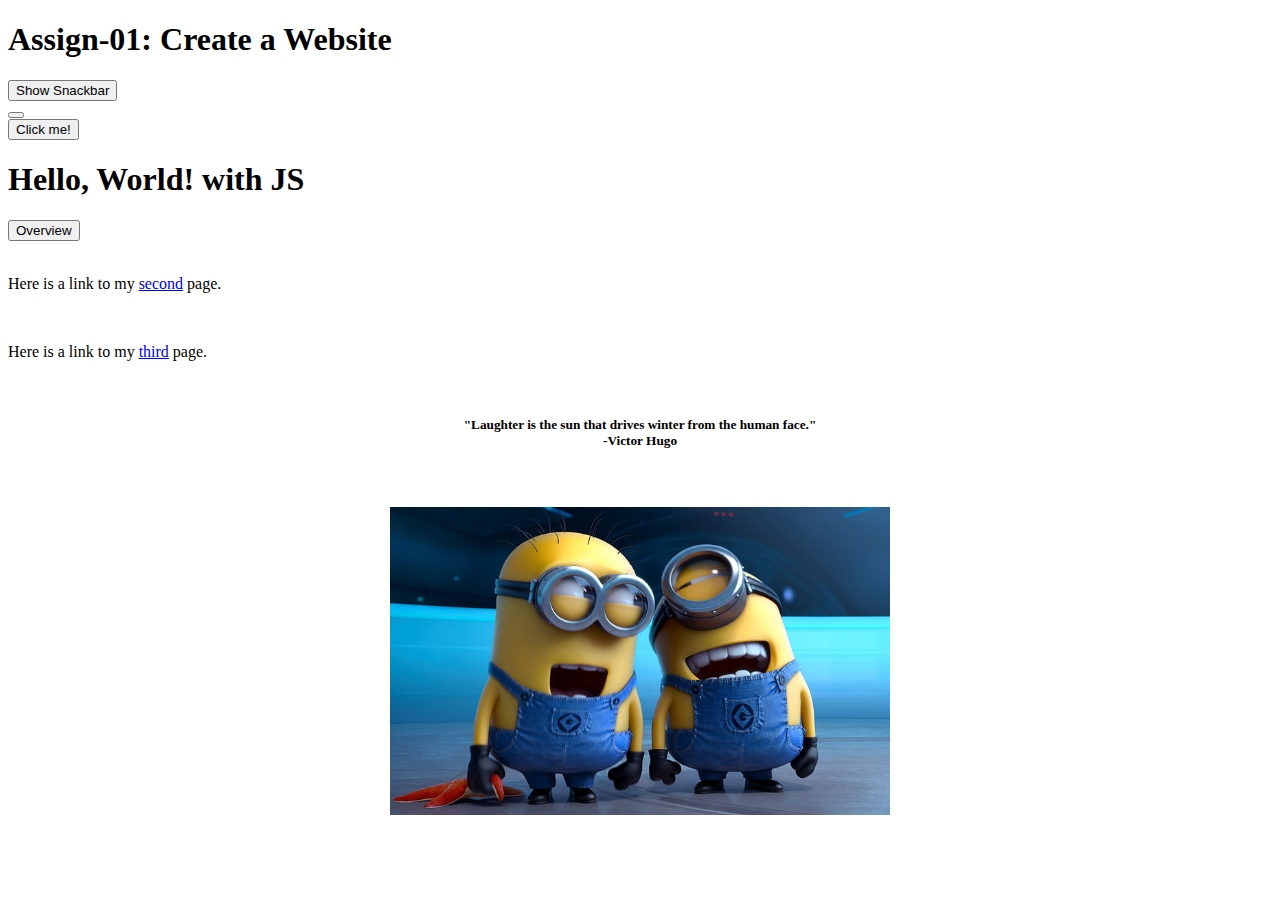
<file: index.html>
<!DOCTYPE html>
<html>
   <head>
      <meta charset="utf-8">
      <meta name="description" content="Assign-01: Create a Website">
      <meta name="keywords" content="immaculata, ics2o">
      <meta name="author" content="Sirine Cherkaoui">
      <meta name="viewport" content="width=device-width, initial-scale=1.0">
      <!-- Favicon -->
      <link rel="apple-touch-icon" sizes="180x180" href="./fav_index/apple-touch-icon.png">
      <link rel="icon" type="image/png" sizes="32x32" href="./fav_index/favicon-32x32.png">
      <link rel="icon" type="image/png" sizes="16x16" href="./fav_index/favicon-16x16.png">
      <link rel="manifest" href="./fav_index/site.webmanifest">
      <!-- Google's MDL -->
      <link rel="stylesheet" href="https://fonts.googleapis.com/icon?family=Material+Icons">
      <link rel="stylesheet" href="https://code.getmdl.io/1.3.0/material.pink-deep_purple.min.css" />
      <script defer src="https://code.getmdl.io/1.3.0/material.min.js"></script> 
      <title>Assign-01: Create a Website</title>
      <link href="style.css" rel="stylesheet" type="text/css" />
   </head>
   <body>
      <h1> Assign-01: Create a Website </h1>
      <button id="demo-show-snackbar" class="mdl-button mdl-js-button mdl-button--raised" type="button">Show Snackbar</button>
      <div id="demo-snackbar-example" class="mdl-js-snackbar mdl-snackbar">
         <div class="mdl-snackbar__text"></div>
         <button class="mdl-snackbar__action" type="button"></button>
      </div>
      <script>
         (function() {
           'use strict';
           var snackbarContainer = document.querySelector('#demo-snackbar-example');
           var showSnackbarButton = document.querySelector('#demo-show-snackbar');
           var handler = function(event) {
             showSnackbarButton.style.backgroundColor = '';
           };
           showSnackbarButton.addEventListener('click', function() {
             'use strict';
             showSnackbarButton.style.backgroundColor = '#' + Math.floor(Math.random() * 0xFFFFFF).toString(16);
             var data = {
               message: 'Button color changed.',
               timeout: 2000,
               actionHandler: handler,
               actionText: 'Undo'
             };
             snackbarContainer.MaterialSnackbar.showSnackbar(data);
           });
         }());
      </script>
      <!-- Colored raised button -->
      <button onclick="myButtonClicked()" class="mdl-button mdl-js-button mdl-button--raised mdl-button-">Click me!</button>
         <script defer src="https://code.getmdl.io/1.3.0/material.min.js"></script>
         <script>
            function myButtonClicked() {
              alert("For my next webpages, you shall get ready to laugh out loud because I have prepared for you a series of funny dad jokes. Put your seat belt on, and click on the link to the second webpage, followed by the third one! Have fun! ")
            }
         </script>
         <h1>Hello, World! with JS</h1>
         <!-- Colored raised button -->
      <button onclick="myButtonClicked()" class="mdl-button mdl-js-button mdl-button--raised mdl-button--"> Overview </button>
      <br>
      <br>
      <!--Links-->
      <p> Here is a link to my <a href="./index2.html"> second</a> page. </p>
      <br>
      <p> Here is a link to my <a href="./index3.html"> third</a> page. </p>
      <br>
      <center>
         <h5> "Laughter is the sun that drives winter from the human face." 
            <br>
            -Victor Hugo
         </h5>
      </center>
      <br>
      <br>
      <center>
         <img src="./images/laughter.jpg" alt="Laughter!" width="500"> 
      </center>
   </body>
</html>
</file>
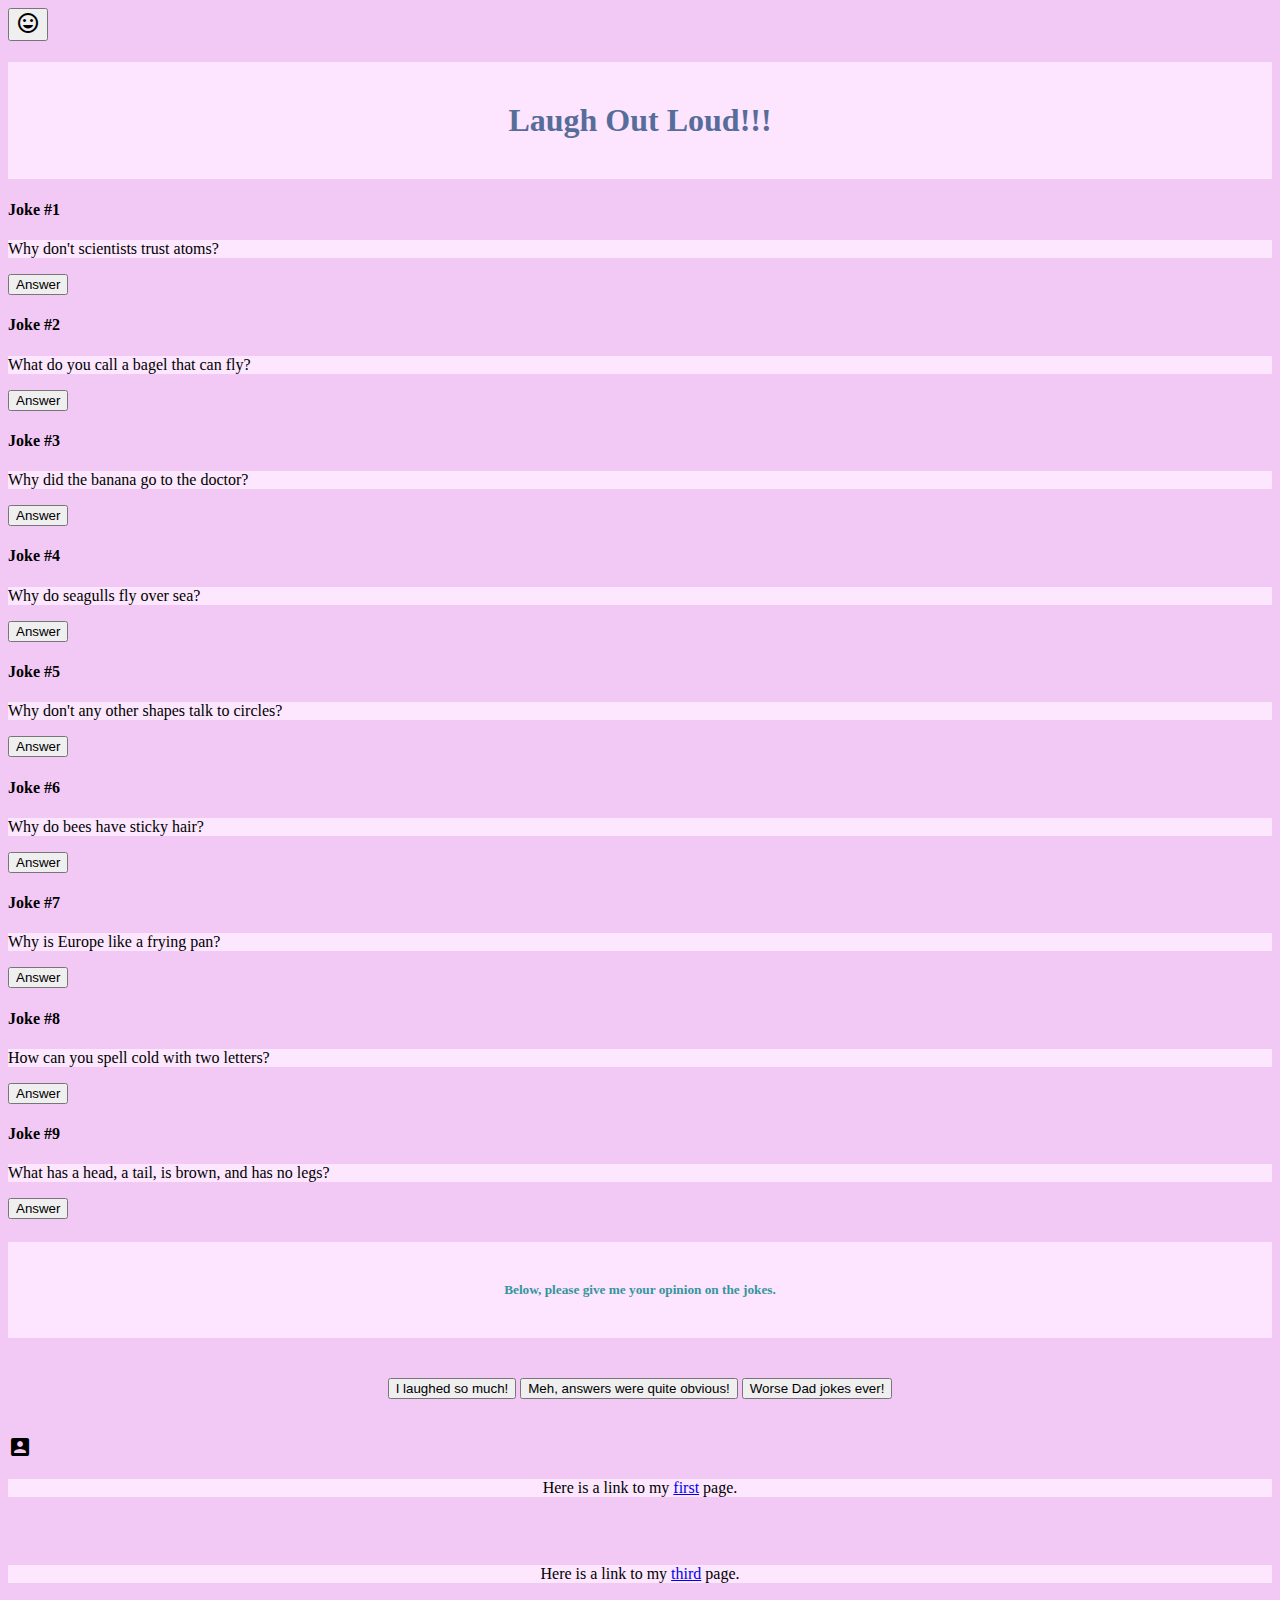
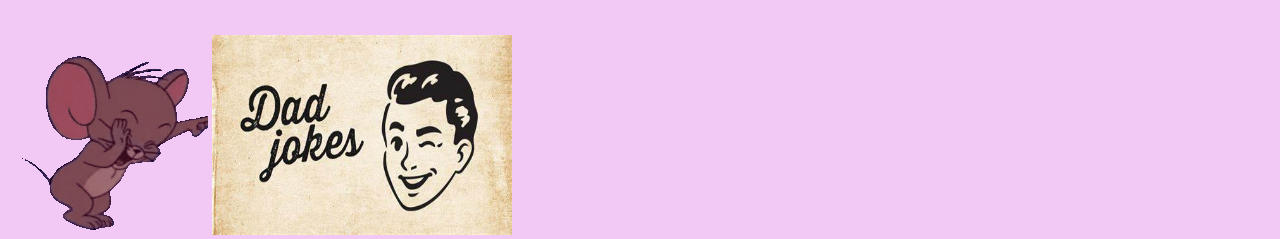
<file: index2.html>
<!DOCTYPE html>
<html>
   <head>
      <meta charset="utf-8">
      <meta name="description" content="Laugh Out Loud!!!">
      <meta name="keywords" content="immaculata, ics2o">
      <meta name="author" content="Sirine Cherkaoui">
      <meta name="viewport" content="width=device-width, initial-scale=1.0">
      <link rel="stylesheet" href="https://cdnjs.cloudflare.com/ajax/libs/twitter-bootstrap/4.6.0/css/bootstrap.min.css" integrity="sha512-+prA/YY6I9Oo36L8RZKzVmqMf6U1aVUWea6uQ7Vq3/DL9/lC0Lg4Bc1jK4xs+PObPUg/iUG1lAm5x5oHjfsXzA==" crossorigin="anonymous" referrerpolicy="no-referrer" />
      <!-- Favicon -->
      <link rel="apple-touch-icon" sizes="180x180" href="./fav_index/apple-touch-icon.png">
      <link rel="icon" type="image/png" sizes="32x32" href="./fav_index/favicon-32x32.png">
      <link rel="icon" type="image/png" sizes="16x16" href="./fav_index/favicon-16x16.png">
      <link rel="manifest" href="./fav_index/site.webmanifest">
      <title>Laugh Out Loud!!!</title>
      <link rel="stylesheet" type="text/css" href="style2.css">
   </head>
   <!-- Google's MDL style -->
   <link rel="stylesheet" href="https://fonts.googleapis.com/icon?family=Material+Icons">
   <link rel="stylesheet" href="https://code.getmdl.io/1.3.0/material.cyan-light_blue.min.css" />
   <script defer src="https://code.getmdl.io/1.3.0/material.min.js"></script> 
   <!-- Happy face icon -->
   <button onclick="myButtonClicked()" class="mdl-button mdl-js-button mdl-button--icon">
   <i class="material-icons">mood</i>
   </button> 
   <div class="popup" onclick="myFunction()">
      <script>
         function myButtonClicked() {
           alert("It's loading! Click 'OK' whenever you're ready to laugh!");
         }
      </script>
      <span class="popuptext" id="myPopup">
      </span>
   </div>
   <!-- MDL Progress Bar with Buffering -->
   <div id="p3" class="mdl-progress mdl-js-progress"></div>
   <script>
      document.querySelector('#p3').addEventListener('mdl-componentupgraded', function() {
        this.MaterialProgress.setProgress(33);
        this.MaterialProgress.setBuffer(87);
      });
   </script>
   <!-- MDL Buttons -->
   <body>
      <h1> Laugh Out Loud!!! </h1>
      <div class="mdl-grid">
      <div class="mdl-cell mdl-cell--12-col">
      </div>
      <div class="mdl-cell mdl-cell--4-col joke">
         <h4>Joke #1</h4>
         <p>Why don't scientists trust atoms? </p>
         <button class="mdl-button mdl-js-button mdl-button--raised mdl-button--colored answer-btn" onclick="alert('Because they make up everything!')">Answer</button>
      </div>
      <div class="mdl-cell mdl-cell--4-col joke">
         <h4>Joke #2</h4>
         <p>What do you call a bagel that can fly? </p>
         <button class="mdl-button mdl-js-button mdl-button--raised mdl-button--colored answer-btn" onclick="alert(' A plain bagel!')">Answer</button>
      </div>
      <div class="mdl-cell mdl-cell--4-col joke">
         <h4>Joke #3</h4>
         <p>Why did the banana go to the doctor? </p>
         <button class="mdl-button mdl-js-button mdl-button--raised mdl-button--colored answer-btn" onclick="alert('Because it was not peeling well!')">Answer</button>
      </div>
      <div class="mdl-cell mdl-cell--4-col joke">
         <h4>Joke #4</h4>
         <p>Why do seagulls fly over sea? </p>
         <button class="mdl-button mdl-js-button mdl-button--raised mdl-button--colored answer-btn" onclick="alert('Because if they flew over bay, they\'d be bagels!')">Answer</button>
      </div>
      <div class="mdl-cell mdl-cell--4-col joke">
         <h4>Joke #5</h4>
         <p>Why don't any other shapes talk to circles? </p>
         <button class="mdl-button mdl-js-button mdl-button--raised mdl-button--colored answer-btn" onclick="alert('Because there’s no point.')">Answer</button>
      </div>
      <div class="mdl-cell mdl-cell--4-col joke">
         <h4>Joke #6</h4>
         <p>Why do bees have sticky hair?</p>
         <button class="mdl-button mdl-js-button mdl-button--raised mdl-button--colored answer-btn" onclick="alert('Because they use a honeycomb.')">Answer</button>
      </div>
      <div class="mdl-cell mdl-cell--4-col joke">
         <h4>Joke #7</h4>
         <p>Why is Europe like a frying pan?</p>
         <button class="mdl-button mdl-js-button mdl-button--raised mdl-button--colored answer-btn" onclick="alert('Because it has Greece at the bottom.')">Answer</button>
      </div>
      <div class="mdl-cell mdl-cell--4-col joke">
         <h4>Joke #8</h4>
         <p>How can you spell cold with two letters?</p>
         <button class="mdl-button mdl-js-button mdl-button--raised mdl-button--colored answer-btn" onclick="alert('IC (icy)')">Answer</button>
      </div>
      <div class="mdl-cell mdl-cell--4-col joke">
         <h4>Joke #9</h4>
         <p>What has a head, a tail, is brown, and has no legs?</p>
         <button class="mdl-button mdl-js-button mdl-button--raised mdl-button--colored answer-btn" onclick="alert('A penny!')">Answer</button>
      </div>
      <!-- For Bootstrap -->
      <center>
         <h5> Below, please give me your opinion on the jokes. </h5>
         <br> 
         <div class="btn-group">
            <button class="btn" onclick="showBootstrapPopup('Thank you for your input!')">I laughed so much!</button>
            <button class="btn" onclick="showBootstrapPopup('Thank you for your input!')">Meh, answers were quite obvious!</button>
            <button class="btn" onclick="showBootstrapPopup('Thank you for your input!')">Worse Dad jokes ever!</button>
         </div>
      </center>
      <!-- Script for Bootstrap popup -->
      <script>
         function showBootstrapPopup(message) {
           alert(message);
         }
      </script>
      <br>
      <br>
      <!-- Icon badge on icon -->
      <div class="material-icons mdl-badge mdl-badge--overlap" data-badge="♥" onclick="showMDLPopup()">account_box</div>

      <!--Links-->
      <center>
         <p> Here is a link to my <a href="./index.html"> first</a> page. </p>
         <br>
         <br>
         <p> Here is a link to my <a href="./index3.html"> third</a> page. </p>
      </center>
      <!-- Script for MDL popup -->
      <script>
         function showMDLPopup() {
           alert("When you're done answering the question, please proceed to my third webpage.");
         }
      </script>
      <br>
      <br>
      <img src="./images/jerry.gif" alt="Laughter!" width="200" height="200"> 
      <img src="./images/joke.jpg" alt="Dad joke!" width="300" height="200"> 
   </body>
</html>
</file>
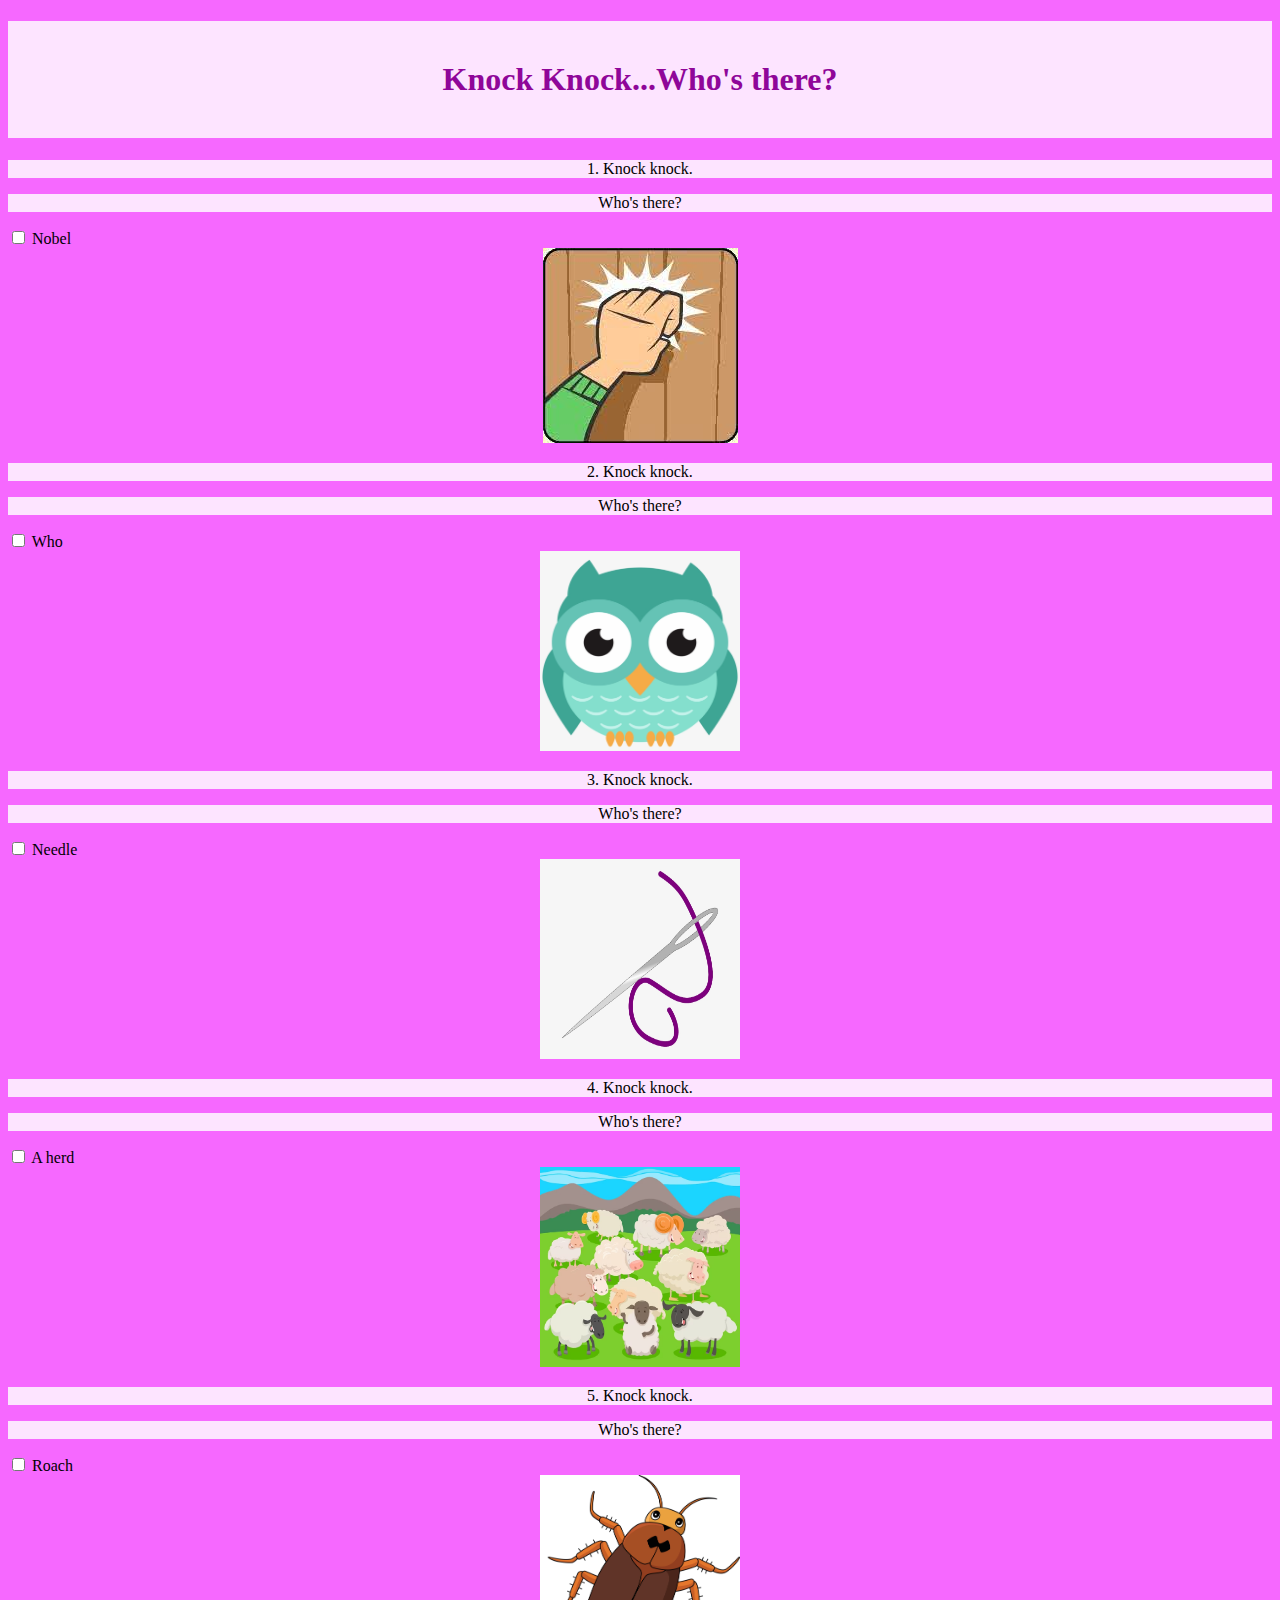
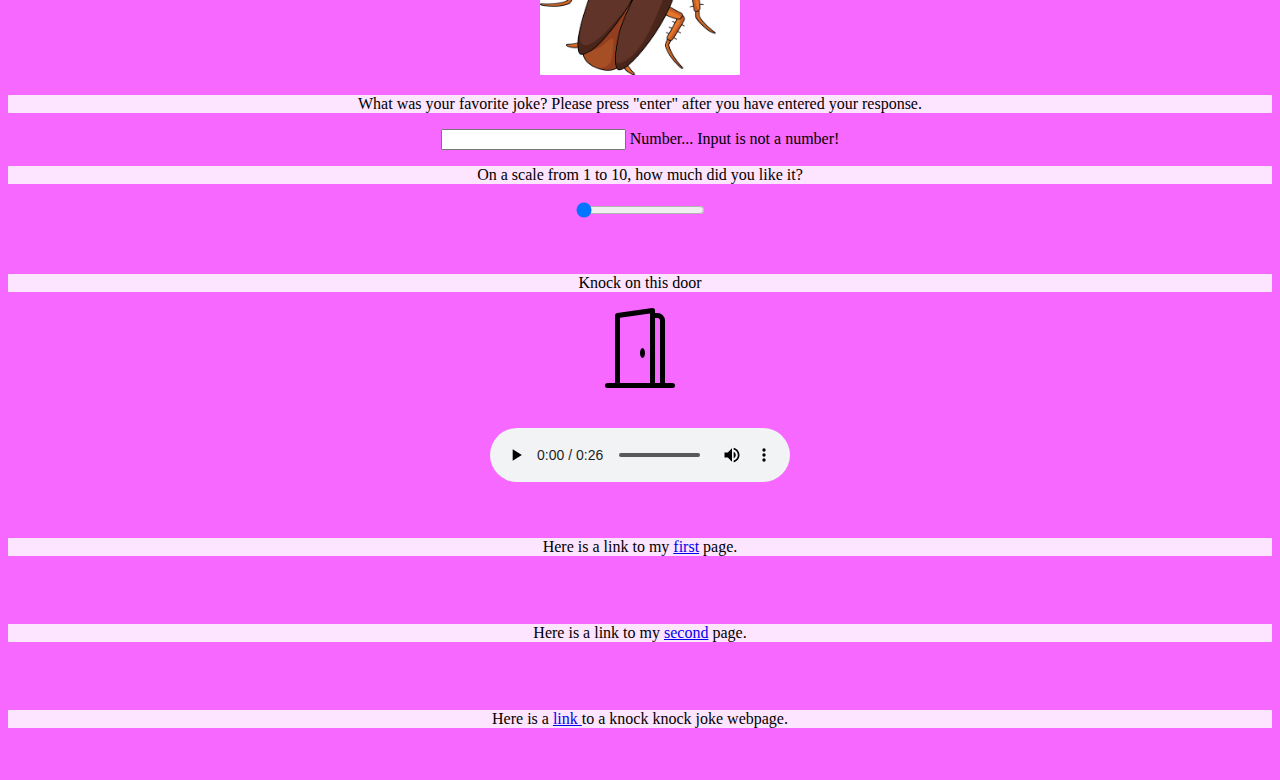
<file: index3.html>
<!DOCTYPE html>
<html>
   <head>
      <!--Meta data-->
      <meta charset="utf-8">
      <meta name="description" content="Knock Knock Jokes">
      <meta name="keywords" content="immaculata, ics2o">
      <meta name="author" content="Sirine Cherkaoui">
      <meta name="viewport" content="width=device-width, initial-scale=1">
      <link rel="stylesheet" href="https://cdnjs.cloudflare.com/ajax/libs/twitter-bootstrap/4.6.0/css/bootstrap.min.css" integrity="sha512-+prA/YY6I9Oo36L8RZKzVmqMf6U1aVUWea6uQ7Vq3/DL9/lC0Lg4Bc1jK4xs+PObPUg/iUG1lAm5x5oHjfsXzA==" crossorigin="anonymous" referrerpolicy="no-referrer" />
      <title>Knock Knock...Who's there?</title>
      <!-- Favicon -->
      <link rel="apple-touch-icon" sizes="180x180" href="./fav_index/apple-touch-icon.png">
      <link rel="icon" type="image/png" sizes="32x32" href="./fav_index/favicon-32x32.png">
      <link rel="icon" type="image/png" sizes="16x16" href="./fav_index/favicon-16x16.png">
      <link rel="manifest" href="./fav_index/site.webmanifest">
      <link rel="stylesheet" type="text/css" href="style3.css">
   </head>
   <!-- Include the MDL CSS -->
   <link rel="stylesheet" href="https://fonts.googleapis.com/icon?family=Material+Icons">
   <link rel="stylesheet" href="https://code.getmdl.io/1.3.0/material.pink-deep_purple.min.css">
   <script defer src="https://code.getmdl.io/1.3.0/material.min.js"></script> 
   <!-- Include the MDL JavaScript -->
   <script defer src="https://code.getmdl.io/1.3.0/material.min.js"></script>
   <style>
      .mdl-tooltip {
      color: #fff;
      background-color: rgba(0,0,0,0.8);
      }
   </style>
   <script>
      function showAnswer(id) {
        var x = document.getElementById(id);
        if (x.style.display === "none") {
          x.style.display = "block";
        } else {
          x.style.display = "none";
        }
      }
      
      function showPopup(message) {
        var popup = document.querySelector('.mdl-js-snackbar');
        popup.MaterialSnackbar.showSnackbar({
          message: message
        });
      }
   </script>

   <body>
      <h1>Knock Knock...Who's there?</h1>
      <!-- Joke 1 -->
      <div class="mdl-grid">
         <div class="mdl-cell mdl-cell--8-col">
            <p>1. Knock knock.               </p>
            <p>Who's there?</p>
            <label class="mdl-switch mdl-js-switch" for="joke1">
            <input type="checkbox" id="joke1" class="mdl-switch__input" onchange="showAnswer('answer1')">
            <span class="mdl-switch__label">Nobel</span>
            </label>
            <center><img src="./images/handknocking.jpeg" alt="knocking"></center>
            <p id="answer1" style="display: none;">
               Nobel who?<br>
               <button class="mdl-button mdl-js-button mdl-button--raised mdl-js-ripple-effect mdl-button--accent" onclick="showPopup('Boo who? Don’t cry, it’s just a joke!')">Nobel…that’s why I knocked!</button>
            </p>
         </div>
         <div class="mdl-cell mdl-cell--4-col"></div>
      </div>
      <!-- Joke 2 -->
      <div class="mdl-grid">
         <div class="mdl-cell mdl-cell--8-col">
            <p>2. Knock knock.</p>
            <p>Who's there?</p>
            <label class="mdl-switch mdl-js-switch" for="joke2">
            <input type="checkbox" id="joke2" class="mdl-switch__input" onchange="showAnswer('answer2')">
            <span class="mdl-switch__label">Who</span>
            </label>
            <center><img src="./images/owl.png" alt="owl" width="200" height="200" ></center>
            <p id="answer2" style="display: none;">
               Who who?<br>
               <button class="mdl-button mdl-js-button mdl-button--raised mdl-js-ripple-effect mdl-button--accent" onclick="showPopup('Alpaca the suitcase, you load up the car!')">I didn't know you were an owl.</button>
            </p>
         </div>
         <div class="mdl-cell mdl-cell--4-col"></div>
      </div>
      <!-- Joke 3 -->
      <div class="mdl-grid">
         <div class="mdl-cell mdl-cell--8-col">
            <p>3. Knock knock.</p>
            <p>Who's there?</p>
            <label class="mdl-switch mdl-js-switch" for="joke3">
            <input type="checkbox" id="joke3" class="mdl-switch__input" onchange="showAnswer('answer3')">
            <span class="mdl-switch__label">Needle</span>
            </label>
            <center><img src="./images/greyneedle.png" alt="needle" width="200" height="200" ></center>
            <p id="answer3" style="display: none;">
               Needle who?<br>
               <button class="mdl-button mdl-js-button mdl-button--raised mdl-js-ripple-effect mdl-button--accent" onclick="showPopup('Alpaca the suitcase, you load up the car!')">Needle little help right now.</button>
            </p>
         </div>
         <div class="mdl-cell mdl-cell--4-col"></div>
      </div>
      <!-- Joke 4 -->
      <div class="mdl-grid">
         <div class="mdl-cell mdl-cell--8-col">
            <p>4. Knock knock.</p>
            <p>Who's there?</p>
            <label class="mdl-switch mdl-js-switch" for="joke4">
            <input type="checkbox" id="joke4" class="mdl-switch__input" onchange="showAnswer('answer4')">
            <span class="mdl-switch__label">A herd </span>
            </label>
            <center><img src="./images/herd.avif" alt="herd" width="200" height="200" ></center>
            <p id="answer4" style="display: none;">
               A herd who?<br>
               <button class="mdl-button mdl-js-button mdl-button--raised mdl-js-ripple-effect mdl-button--accent" onclick="showPopup('Alpaca the suitcase, you load up the car!')">A herd you were home, so I came.</button>
            </p>
         </div>
         <div class="mdl-cell mdl-cell--4-col"></div>
      </div>
      <!-- Joke 5 -->
      <div class="mdl-grid">
         <div class="mdl-cell mdl-cell--8-col">
            <p> 5. Knock knock. </p>
            <p>Who's there?</p>
            <label class="mdl-switch mdl-js-switch" for="joke5">
            <input type="checkbox" id="joke5" class="mdl-switch__input" onchange="showAnswer('answer5')">
            <span class="mdl-switch__label">Roach</span>
            </label>
            <center><img src="./images/roach.webp" alt="roach" width="200" height="200" ></center>
            <p id="answer5" style="display: none;">
               Roach who?!<br>
               <button class="mdl-button mdl-js-button mdl-button--raised mdl-js-ripple-effect mdl-button--accent" onclick="showPopup('Alpaca the suitcase, you load up the car!')">Roach you a letter. Did you get it?
               </button>
            </p>
         </div>
         <div class="mdl-cell mdl-cell--4-col"></div>
      </div>
      <!-- MDL Progress Bar with Indeterminate Progress -->
      <div id="p2" class="mdl-progress mdl-js-progress mdl-progress__indeterminate"></div>
      <p> What was your favorite joke? Please press "enter" after you have entered your response.</p>
      <!-- Numeric Textfield -->
      <center>
         <form action="#">
            <div class="mdl-textfield mdl-js-textfield">
               <input class="mdl-textfield__input" type="text" pattern="-?[0-9]*(\.[0-9]+)?" id="sample2" onkeydown="checkInput(event)">
               <label class="mdl-textfield__label" for="sample2">Number...</label>
               <span class="mdl-textfield__error">Input is not a number!</span>
            </div>
         </form>
      </center>
      <script>
         function checkInput(event) {
           if (event.keyCode === 13) {
             const enteredValue = document.getElementById('sample2').value;
             if (!isNaN(enteredValue)) {
               alert('Thank you for your response!');
             }
           }
         }
      </script>
      <p> On a scale from 1 to 10, how much did you like it?</p>
      <!-- Default Slider -->
      <center><input class="mdl-slider mdl-js-slider" type="range"
         min="0" max="10" value="0" tabindex="0"> </center>
      <br>
      <br>
      <!-- Bootstrap door icon -->
      <center>
         <p>Knock on this door</p>
         <svg id="door-icon" xmlns="http://www.w3.org/2000/svg" width="80" height="80" fill="currentColor" class="bi bi-door-open" viewBox="0 0 16 16">
            <path d="M8.5 10c-.276 0-.5-.448-.5-1s.224-1 .5-1 .5.448.5 1-.224 1-.5 1z"/>
            <path d="M10.828.122A.5.5 0 0 1 11 .5V1h.5A1.5 1.5 0 0 1 13 2.5V15h1.5a.5.5 0 0 1 0 1h-13a.5.5 0 0 1 0-1H3V1.5a.5.5 0 0 1 .43-.495l7-1a.5.5 0 0 1 .398.117zM11.5 2H11v13h1V2.5a.5.5 0 0 0-.5-.5zM4 1.934V15h6V1.077l-6 .857z."/>
         </svg>
         <script>
            const doorIcon = document.getElementById('door-icon');
            
            doorIcon.addEventListener('click', function() {
              alert('Thank you so much for you time in exploring my webpages. I hope you laughed and enjoyed! See you next time!');
            });
         </script> 
      </center>
      <br>
      <br>
       <!--Sound effect-->
     <center>
      <audio controls>
        <source src="./Sound effect/crowd_laughing.mp3" type="audio/ogg">
        <source src="./Sound effect/crowd_laughing.mp3" type="audio/mpeg">
      </audio> 
     </center>
  <br>
  <br>
     <!--Links-->
      <center>
         <p> Here is a link to my <a href="./index.html"> first</a> page. </p>
         <br>
         <br>
         <p> Here is a link to my <a href="./index2.html"> second</a> page. </p>
        <br>
        <br>
         <p> Here is a <a href="https://parade.com/944054/parade/knock-knock-jokes/">link </a> to a knock knock joke webpage. </p>
      </center>
      <br> 
      <br>
   </body>
</html>
</file>
<file: style.css>
html {
  height: 100%;
  width: 100%;
}
</file>
<file: style2.css>
/* This CSS file defines the style for index.html */

    html {
    height: 100%;
    width: 100%;
    }

  body {
    background-color: #F2C9F5
  }

h1 {
  background-color: #FDE4FF;
  color:hsl(220deg, 28%, 47%);
  padding: 40px;
  text-align:center;
}

p {
  background-color: rgb(253 231 255)
}

h5 { background-color: #FDE4FF;
  color: rgb(52 150 155);
  padding: 40px;
  text-align:center;
}
</file>
<file: style3.css>
/* This CSS file defines the style for index.html */

    html {
    height: 100%;
    width: 100%;
    }

  body {
    background-color: #F668FF
  }

h1 {
  background-color: #FDE4FF;
  color:hsl(296deg 93% 31%);
  padding: 40px;
  text-align:center;
}

p {
  background-color:#FDE4FF;
  text-align:center;
}

h5 { background-color: #FDE4FF;
  color: rgb(52 150 155);
  padding: 40px;
  text-align:center;
}
</file>
